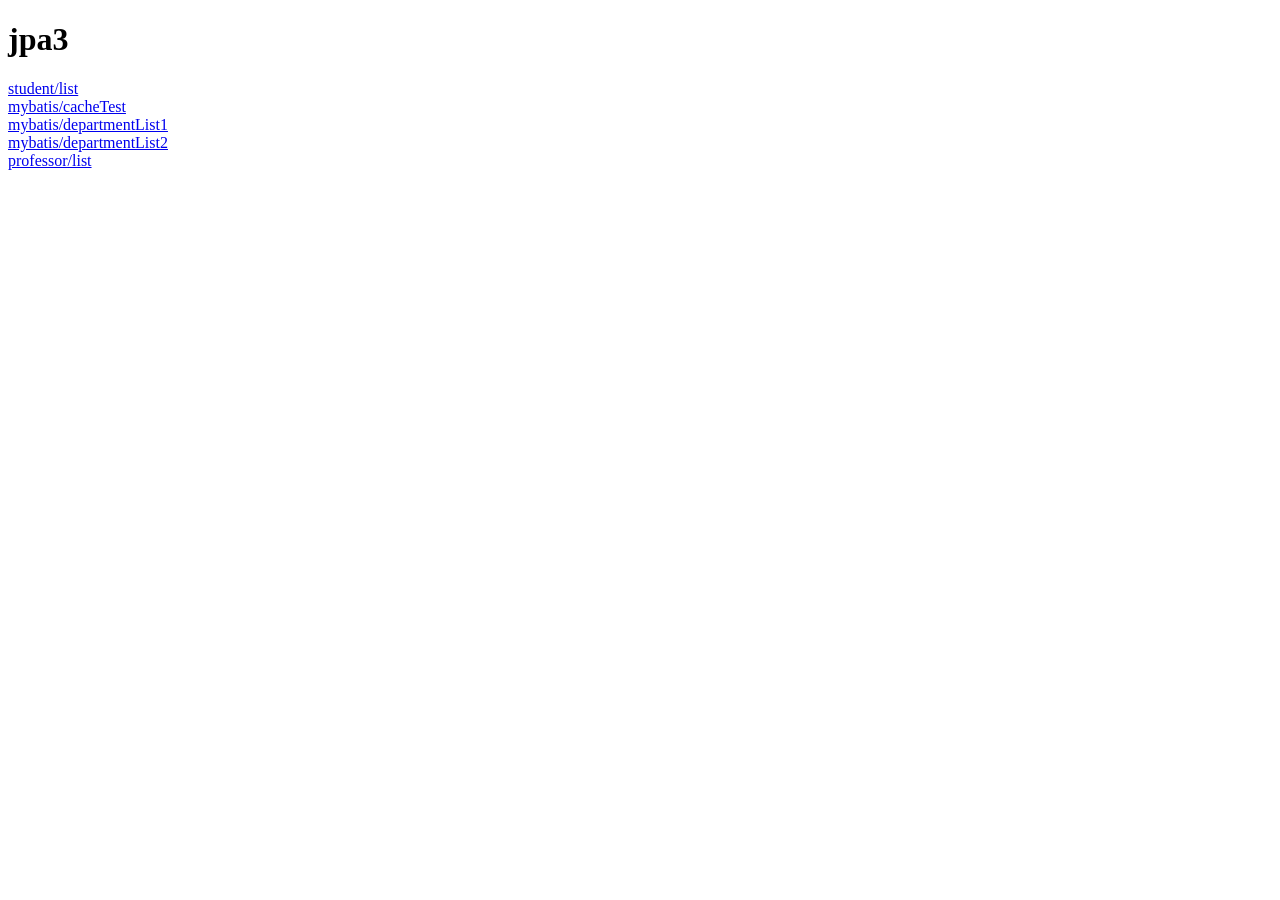
<file: mybatis/mybatis2/src/main/webapp/WEB-INF/views/index.html>
<!DOCTYPE html>
<html>
<head>
    <meta http-equiv="Content-Type" content="text/html; charset=UTF-8">
</head>
<body>
<h1>jpa3</h1>

<a href="student/list">student/list</a> <br />
<a href="mybatis/cacheTest">mybatis/cacheTest</a> <br />
<a href="mybatis/departmentList1">mybatis/departmentList1</a> <br />
<a href="mybatis/departmentList2">mybatis/departmentList2</a> <br />
<a href="professor/list">professor/list</a> <br />

</body>
</html>
</file>
